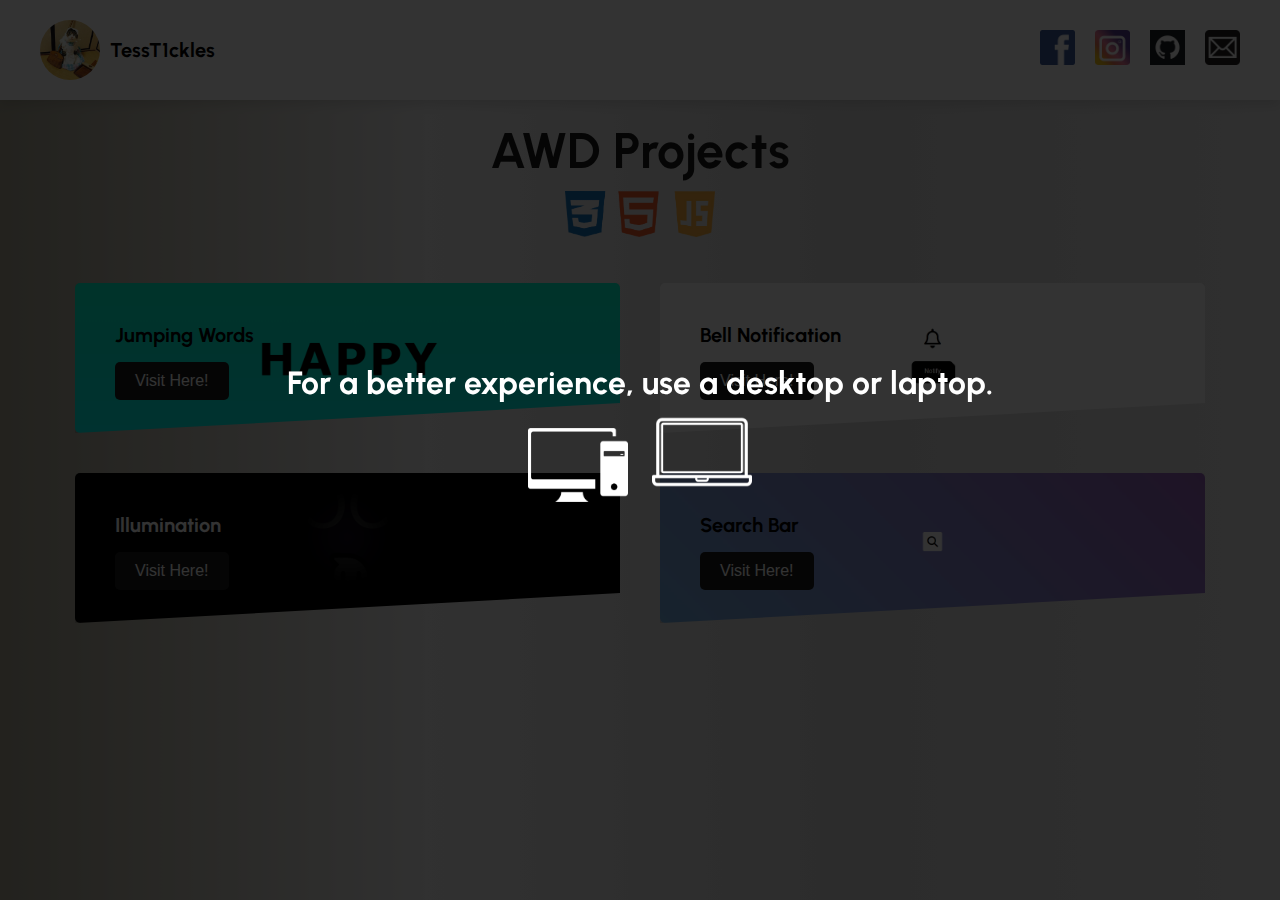
<file: index.html>
<!DOCTYPE html>
<html lang="en">
<head>
    <meta charset="UTF-8">
    <meta name="viewport" content="width=device-width, initial-scale=1.0">
    <link rel="stylesheet" href=".//Assets/Styles/style.css">
    <link rel="stylesheet" href=".//Assets/Styles/property.css">
    <link rel="shortcut icon" href=".//Assets/Images/profile.png" type="image/x-icon">
    <title>AWD Projects Landing Page</title>
</head>
<body>
    <div class="popup">
        <h1> For a better experience, use a desktop or laptop.</h1>
        <div class="popup-icon">
            <img src=".//Assets/Images/desktop-icon.png" width="100px" alt="Desktop">
            <img src=".//Assets/Images/laptop-icon.png" width="100px" alt="Laptop">
        </div>
    </div>

    <div class="navbar">
        <div class="logo">
            <img src=".//Assets/Images/profile.png" width="60px" alt="Web Logo">
            <p> TessT1ckles </p>   
        </div>
        <div class="menu">
            <ul>
                <ul>
                    <li><a href="https://www.facebook.com/fernandokarl.rebenito"><img src=".//Assets/Images/facebook-icon.png" width="35px" alt="Facebook"></a></li>
                    <li><a href="https://www.instagram.com/reb_korl/"><img src=".//Assets/Images/instagram-icon.png" width="35px" alt="Instagram"></a></li>
                    <li><a href="https://github.com/TessT1ckles"><img src=".//Assets/Images/github-icon.png" width="35px" alt="GitHub"></a></li>
                    <li><a href="mailto:karlrebenito@gmail.com"><img src=".//Assets/Images/gmail-icon.png" width="35px" alt="Gmail"></a></li>
                </ul>
        </div>
    </div>

    <div class="container">
        <div class="heading">
            <h1> AWD Projects </h1>
            <img src=".//Assets/Images/web-logo.png" width="150px" alt="Web Logo">
        </div>
        <div class="projects">
            <div class="project shine">
                <h2> Jumping Words </h2>
                <a href=".//2 Jump Words/index.html"> <button>Visit Here! </button></a>
            </div>
            <div class="project shine">
                <h2> Bell Notification </h2>
                <a href=".//3 Bell Notif/index.html"> <button>Visit Here! </button></a>
            </div>
            <div class="project shine">
                <h2> Illumination </h2>
                <a href=".//4 Illumination/index.html"> <button>Visit Here! </button></a>
            </div>
            <div class="project shine">
                <h2> Search Bar </h2>
                <a href=".//5 Search Bar/index.html"> <button>Visit Here! </button></a>
            </div>
        </div>
    </div>

    <script defer src=".//Assets/Scripts/script.js"></script>
</body>
</html>
</file>
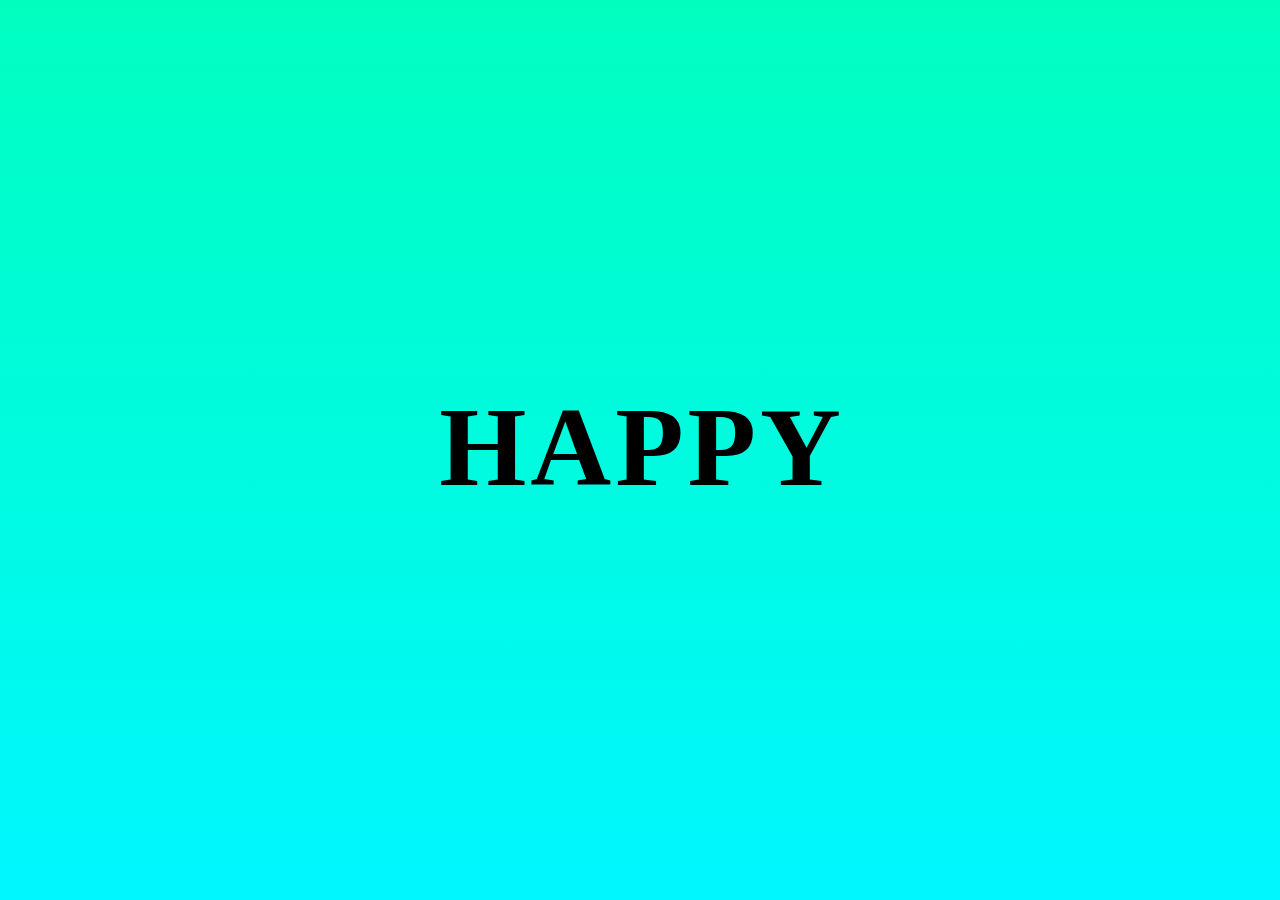
<file: 2 Jump Words/index.html>
<!DOCTYPE html>
<html lang="en">
<head>
    <meta charset="UTF-8">
    <meta name="viewport" content="width=device-width, initial-scale=1.0">
    <title>Jump Words</title>
    <link rel="stylesheet" href=".//Assets/Styles/style.css">
</head>
<body>
    <div class="letters" id="_letters">
        <span class="letter" id="_letter"> H </span>
        <span class="letter" id="_letter"> A </span>
        <span class="letter" id="_letter"> P </span>
        <span class="letter" id="_letter"> P </span>
        <span class="letter" id="_letter"> Y </span>
    </div>

    <script defer src=".//Assets/Scripts/script.js"></script>
</body>
</html>
</file>
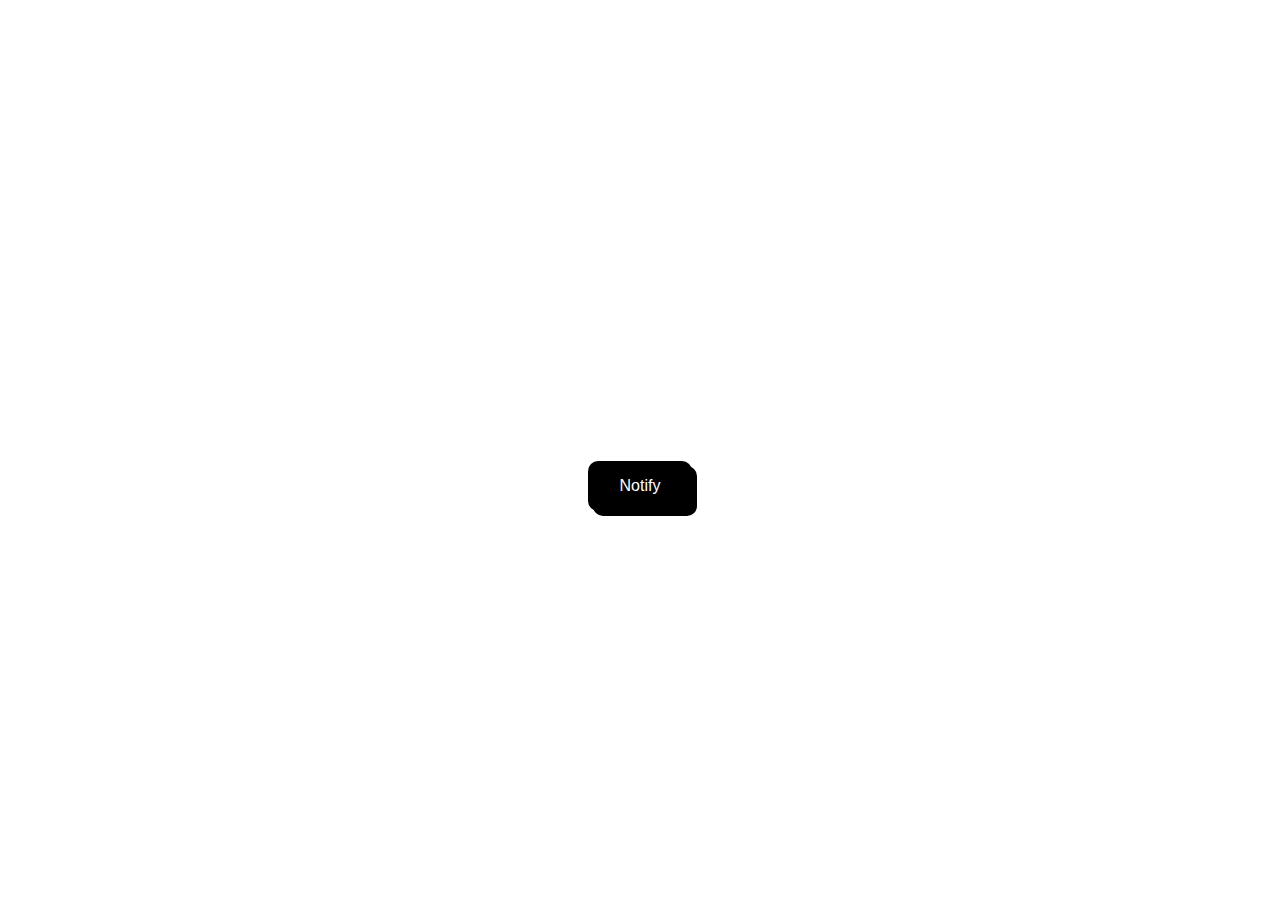
<file: 3 Bell Notif/index.html>
<!DOCTYPE html>
<html lang="en">
<head>
    <meta charset="UTF-8">
    <meta name="viewport" content="width=device-width, initial-scale=1.0">
    <link rel="stylesheet" href="https://cdnjs.cloudflare.com/ajax/libs/font-awesome/6.5.1/css/all.min.css" integrity="sha512-DTOQO9RWCH3ppGqcWaEA1BIZOC6xxalwEsw9c2QQeAIftl+Vegovlnee1c9QX4TctnWMn13TZye+giMm8e2LwA==" crossorigin="anonymous" referrerpolicy="no-referrer"/>
    <link rel="stylesheet" href=".//Assets/Styles/style.css">
    <title>Bell Notification</title>
</head>
<body>
    <div class="container" id="_container">
        <div class="notification" id="_notification"></div>
        <button type="button" class="button" id="_button">Notify</button>
    </div>

    <script defer src=".//Assets/Scripts/script.js"></script>
</body>
</html>
</file>
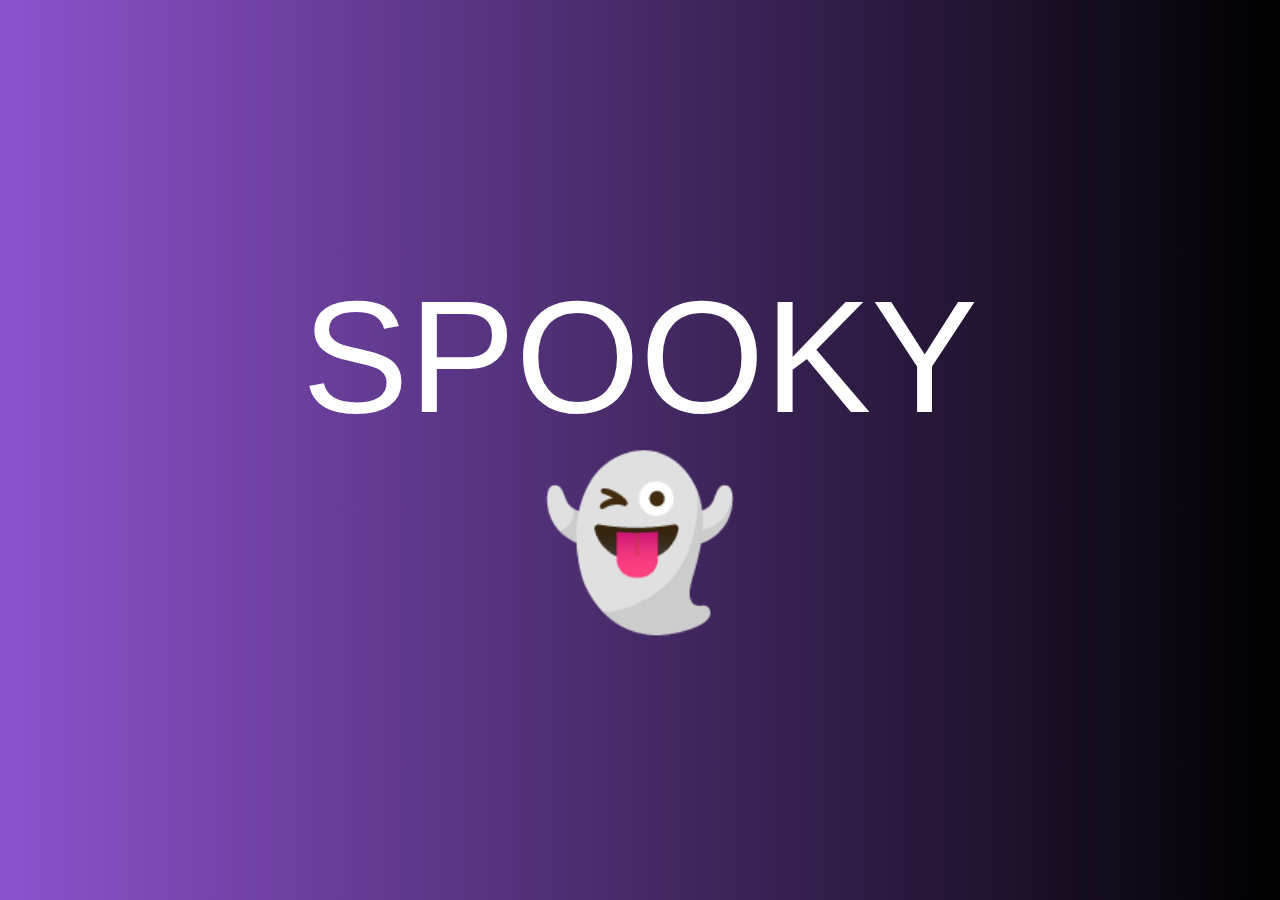
<file: 4 Illumination/index.html>
<!DOCTYPE html>
<html lang="en">
<head>
    <meta charset="UTF-8">
    <meta name="viewport" content="width=device-width, initial-scale=1.0">
    <title>Illumination</title>
    <link rel="stylesheet" href=".//Assets/Styles/style.css">
</head>
<body>

    <div class="container">
        <div class="word"> SPOOKY</div>
        <div class="word">👻</div>
    </div>
    <span class="illumination"></span>
    <script defer src=".//Assets/Scripts/script.js"></script>
</body>
</html>
</file>
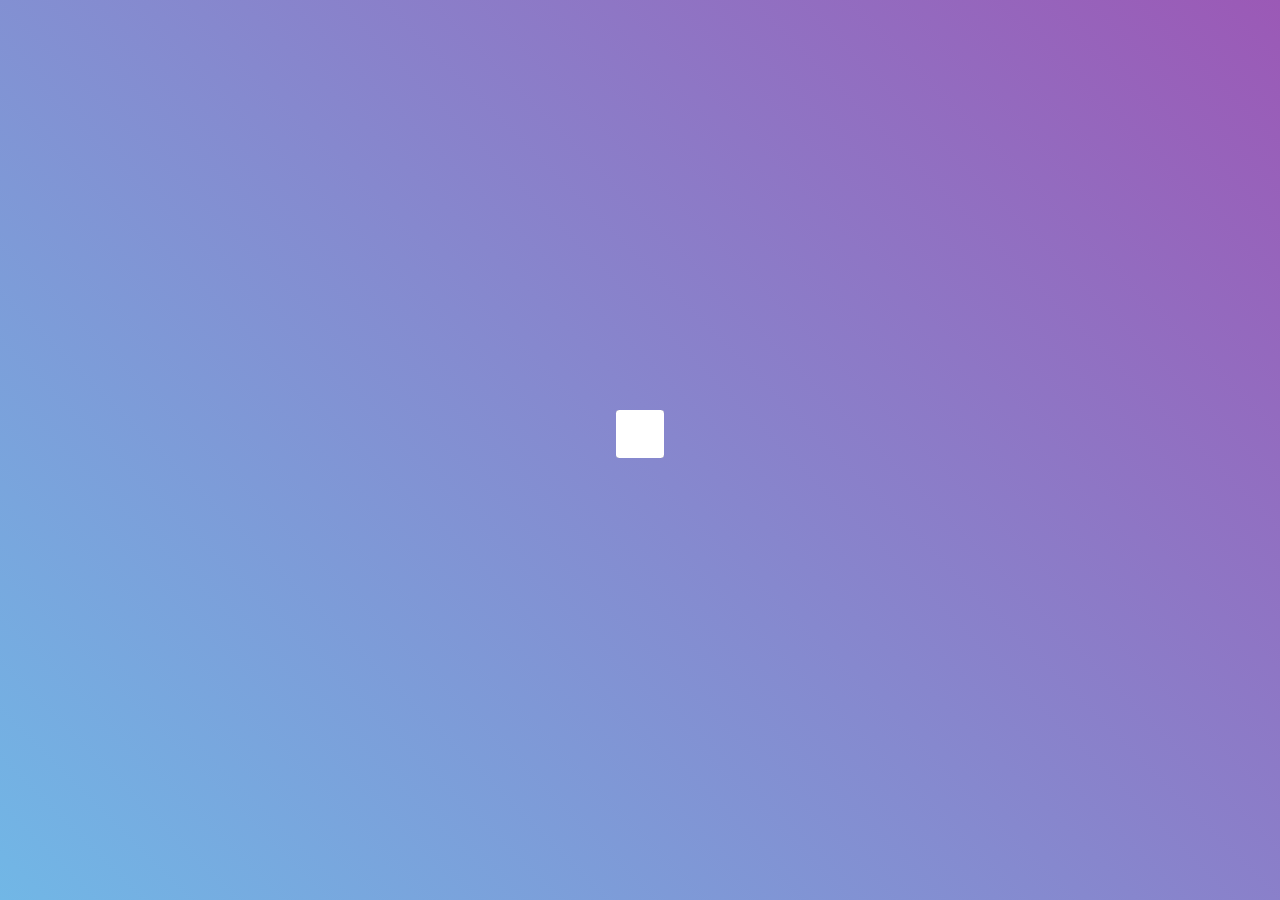
<file: 5 Search Bar/index.html>
<!DOCTYPE html>
<html lang="en">
<head>
    <meta charset="UTF-8">
    <meta name="viewport" content="width=device-width, initial-scale=1.0">
    <title>Search Bar</title>
    <link rel="stylesheet" href=".//Assets/Styles/style.css">
    <link rel="stylesheet" href="https://cdnjs.cloudflare.com/ajax/libs/font-awesome/6.5.1/css/all.min.css" integrity="sha512-DTOQO9RWCH3ppGqcWaEA1BIZOC6xxalwEsw9c2QQeAIftl+Vegovlnee1c9QX4TctnWMn13TZye+giMm8e2LwA==" crossorigin="anonymous" referrerpolicy="no-referrer"/>
</head>
<body>
    <div class="container" id="_container">
        <input type="text" id="_search" class="search" placeholder="Type to search">
        <button type="button" id="_button">
            <i class="fas fa-search fa-2x" id="_searchIcon"></i>
            <i class="fas fa-times fa-2x" id="_closeIcon"></i>
        </button>
    </div>
    <script defer src=".//Assets/Scripts/script.js"></script>
</body>
</html>
</file>
<file: Assets/Styles/style.css>
@import url('https://fonts.googleapis.com/css2?family=Roboto&family=Urbanist:ital,wght@0,100..900;1,100..900&display=swap');

* {
    margin: 0;
    padding: 0;
    box-sizing: border-box;
}

body {
    font-family: 'Urbanist', sans-serif;
    background: linear-gradient(to right, #ada996, #f2f2f2, #dbdbdb, #eaeaea); /* W3C, IE 10+/ Edge, Firefox 16+, Chrome 26+, Opera 12+, Safari 7+ */
}

.popup {
    display: flex;
    flex-direction: column;
    justify-content: center;
    align-items: center;
    position: fixed;
    background-color: rgba(0, 0, 0, 0.8);
    width: 100%;
    height: 100%;
    color: #fff;
    z-index: 1;
}

.popup-icon {
    font-size: 100px;
    margin-bottom: 10px;
    filter: invert(1);
}

.navbar {
    background-color: #fff;
    box-shadow: 0 5px 10px rgba(0, 0, 0, 0.1);
    display: flex;
    justify-content: space-between;
    align-items: center;
    width: 100%;
    padding: 20px 40px;
}

.navbar .logo {
    display: flex;
    align-items: center;
    gap: 10px;
    font-size: 20px;
    font-weight: 700;
    user-select: none;
}

.navbar .logo img {
    border-radius: 50%;
}

.navbar ul {
    display: flex;
    justify-content: center;
    align-items: center;
}

.navbar ul li {
    list-style: none;
    margin-left: 20px;
}

.navbar ul li a {
    text-decoration: none;
    color: #1c1c1c;
    font-size: 18px;
    font-weight: 500;
    transition: 0.3s;
}

.container {
    max-width: 1170px;
    margin: auto;
    overflow: hidden;
    padding: 0 20px;
}

.heading {
    font-size: 25px;
    margin-top: 20px;
    margin-bottom: 40px;
    color: #1c1c1c;
    text-align: center;
    font-weight: 600;
    user-select: none;
}

.heading h1 {
    margin-bottom: 10px;
}

.projects {
    display: grid;
    grid-template-columns: repeat(auto-fit, minmax(400px, 1fr));
    gap: 40px;
}

.project {
    background-color: #fff;
    height: 150px;
    padding: 40px;
    border-radius: 5px;
    box-shadow: 0 5px 10px rgba(0, 0, 0, 0.3);
    transition: 0.5s;
    clip-path: polygon(0 0, 100% 0, 100% 80%, 0 100%);
}

.shine {
    position: relative;
    overflow: hidden;
}

.shine::before {
    content: '';
    position: absolute;
    left: -75%;
    top: 0;
    height: 200%;
    width: 50%;
    transform: skewX(-25deg);
    background: linear-gradient(90deg, rgb(255, 255, 255), transparent, transparent, transparent, rgba(255, 255, 255, 0.5));
}

.shine:hover::before {
    animation: shine 0.5s linear forwards;            
}

@keyframes shine {
    100% {
        left: 125%;
    }
}

.project h2 {
    font-size: 20px;
    margin-bottom: 15px;
}

.project button {
    padding: 10px 20px;
    border: none;
    background-color: #1c1c1c;
    color: #fff;
    font-size: 16px;
    cursor: pointer;
    border-radius: 5px;
    transition: 0.3s;
}

.project button:hover {
    background-color: #333;
}

@media (max-width: 800px) {
    .navbar {
        flex-direction: column;
        padding: 20px;
    }

    .navbar .logo {
        margin-bottom: 20px;
    }

    .navbar ul {
        gap: 20px;
    }

    .navbar ul li {
        margin-left: 0;
        margin-bottom: 10px;
    }

    .container {
        padding: 0 10px;
    }

    .projects {
        grid-template-columns: 1fr;
    }

    .project {
        padding: 20px;
    }
    .popup {
        padding: 20px;
    }
    .popup-icon {
        font-size: 25px;
    }
}
</file>
<file: Assets/Styles/property.css>
.project:nth-child(1) {
    background: url('../Images/jump-img.png') no-repeat center center/cover ;
}

.project:nth-child(1):hover {
    background: url('../Images/jump-gif.gif') no-repeat center center/cover ;
}

.project:nth-child(2) {
    background: url('../Images/bell-img.png') no-repeat center center/cover ;
}

.project:nth-child(2):hover {
    background: url('../Images/bell-gif.gif') no-repeat center center/cover ;
}

.project:nth-child(3) {
    background: url('../Images/illu-img.png') no-repeat center center/cover ;
    color: #fff;
}

.project:nth-child(3):hover {
    background: url('../Images/illu-gif.gif') no-repeat center center/cover ;
}

.project:nth-child(4) {
    background: url('../Images/search-img.png') no-repeat center center/cover ;
}

.project:nth-child(4):hover {
    background: url('../Images/search-gif.gif') no-repeat center center/cover ;
}

@media (max-width: 800px) {
    .project:nth-child(1) {
        background: url('../Images/jump-gif.gif') no-repeat center center/cover ;
    }
    .project:nth-child(2) {
        background: url('../Images/bell-gif.gif') no-repeat center center/cover ;
    }
    .project:nth-child(3) {
        background: url('../Images/illu-gif.gif') no-repeat center center/cover ;
    }
    .project:nth-child(4) {
        background: url('../Images/search-gif.gif') no-repeat center center/cover ;
    }
}
</file>
<file: 2 Jump Words/Assets/Styles/style.css>
* {
    margin: 0;
    padding: 0;
    box-sizing: border-box;
}

body {
    display: flex;
    justify-content: center;
    align-items: center;
    min-height: 100vh;
    flex-direction: column;
    background: linear-gradient(#00ffbf, #00f7ff);
}

.letters {
    font-family: Verdana;
    font-weight: bolder;
    perspective: 1000px;

    .letter {
        overflow: hidden;
        display: inline-block;
        user-select: none;
        line-height: 0.8;
        font-size: 7rem;

        &.active {
            animation: jump 1s ease-in-out;
            transform-origin: bottom left;
        }

    }
}

@keyframes jump {
    0% {
        transform: translate(0,0) rotate(180deg);
    }
    25% {
        transform: scale(2) translate(0, -150px);
    }
    75% {
        transform: scale(1.1) translate(0, 200px);
    }
    100% {
        transform: translate(0,0) rotate(360deg);
    }
}
</file>
<file: 3 Bell Notif/Assets/Styles/style.css>
* {
    margin: 0;
    padding: 0;
    box-sizing: border-box;
}

body {
    display: flex;
    justify-content: center;
    align-items: center;
    min-height: 100vh;
    background: linear-gradient (#00ffbf, #00f7ff);
}

.container {
    display: flex;
    justify-content: center;
    align-items: center;
    flex-direction: column;
}

.button {
    cursor: pointer;
    border: none;
    outline: none;
    background: black;
    font-size: 1rem;
    color: white;
    margin: 1rem;
    padding: 1rem 2rem;
    box-shadow: 5px 5px 0 black;
    z-index: 1;
    position: relative;
    transition: all 0.5s cubic-bezier(0,.37,.21,.91);
    text-align: center;
    border-radius: 10px;

    &:active {
        box-shadow: 0 0 0 black;
    }
}

.notification {
    display: flex;
    justify-content: center;
    align-items: center;
    width: 10px;
    height: inherit;
    position: relative;
    color: transparent;

    &::after {
        width: 20px;
        height: 20px;
        border-radius: 50%;
        content: attr(data-count);
        color: white;
        display: flex;
        justify-content: center;
        align-items: center;
        background-color: cornflowerblue;
        position: absolute;
        top: -5px;
        right: 5px;
        transition: all 0.3s cubic-bezier(0,.37,.21,.91);
        opacity: 0;
        transform: scale(.5);
    }

    &::before {
        content: "\f0f3";
        font-family: "Font Awesome 5 Free";
        display: block;
        color: #000;
        font-size: 3rem;
        margin-bottom: 1rem;
    }

    &.count::after {
        opacity: 1;
        transform: scale(1);
    }

    &.notify::before {
        animation: bell 0.5s ease-in-out;
    }

}

@keyframes bell {
    0% {
        transform: rotate(0deg);
    }
    25% {
        transform: rotate(15deg);
    }
    50% {
        transform: rotate(-15deg);
    }
    75% {
        transform: rotate(15deg);
    }
    100% {
        transform: rotate(0deg);
    }
}
</file>
<file: 4 Illumination/Assets/Styles/style.css>
* {
    margin: 0;
    padding: 0;
    box-sizing: border-box;
}

.container {
    min-height: 100vh;
    background: linear-gradient(to right, #8c53ce, black);
    display: flex;
    flex-direction: column;
    justify-content: center;
    align-items: center;
    position: relative;

    
    .word {
        font-family: 'Montserrat', sans-serif;
        font-size: 10rem;
        color: #fff;
        cursor: none;
        user-select: none;
    }
}

.illumination {
    width: 100%;
    height: 100%;
    position: fixed;
    top: 0;
    left: 0;
    pointer-events: none;
    background: radial-gradient(circle at var(--x) var(--y), transparent -50%, #000 15%);
}
</file>
<file: 5 Search Bar/Assets/Styles/style.css>
* {
    margin: 0;
    padding: 0;
    box-sizing: border-box;
}

body {
    font-family: Poppins, sans-serif;
    display: flex;
    justify-content: center;
    align-items: center;
    min-height: 100vh;
    background: linear-gradient(45deg, #71b7e6, #9b59b6);
}

.container {
    position: relative;
    height: 5rem;

    .search {
        background-color: transparent;
        border: 1px black solid;
        width: 3rem;
        height: 3rem;
        padding: .5rem;
        font-size: 1rem;
        transition: width .5s ease-in-out;
        border-radius: .2rem;
    }

    button {
        position: absolute;
        background-color: white;
        cursor: pointer;
        top: 0;
        left: 0;
        height: 3rem;
        width: 3rem;
        transition: all .5s ease-in-out;
        outline: none;
        border: 0;
        border-radius: .2rem;
        
        &.active {
            margin-left: 0.3rem;
            transition: all .5s ease-in-out;
        }
    
        .fa-times {
            opacity: 0;
            position: absolute;
            left: 49%;
            top: 25%;
            transform: translate(-50%);
            transition: all .5s ease-in-out;
            
            &.active {
                opacity: 1;
                transition: all .5s ease-in-out;
            }
        }
    
        .fa-search {
            opacity: 1;
            transition: all .5s ease-in-out;
    
            &.active {
                opacity: 0;
                transition: all .5s ease-in-out;
            }
        }
    }
        
    &.active {
        .search {
            width: 20rem;
            transition: all .5s ease-in-out;
        }

        button {
            transition: all .5s ease-in-out;
            transform: translate(20rem);
            background-color: #8d2ecc;
        }
    }
   
}
</file>
